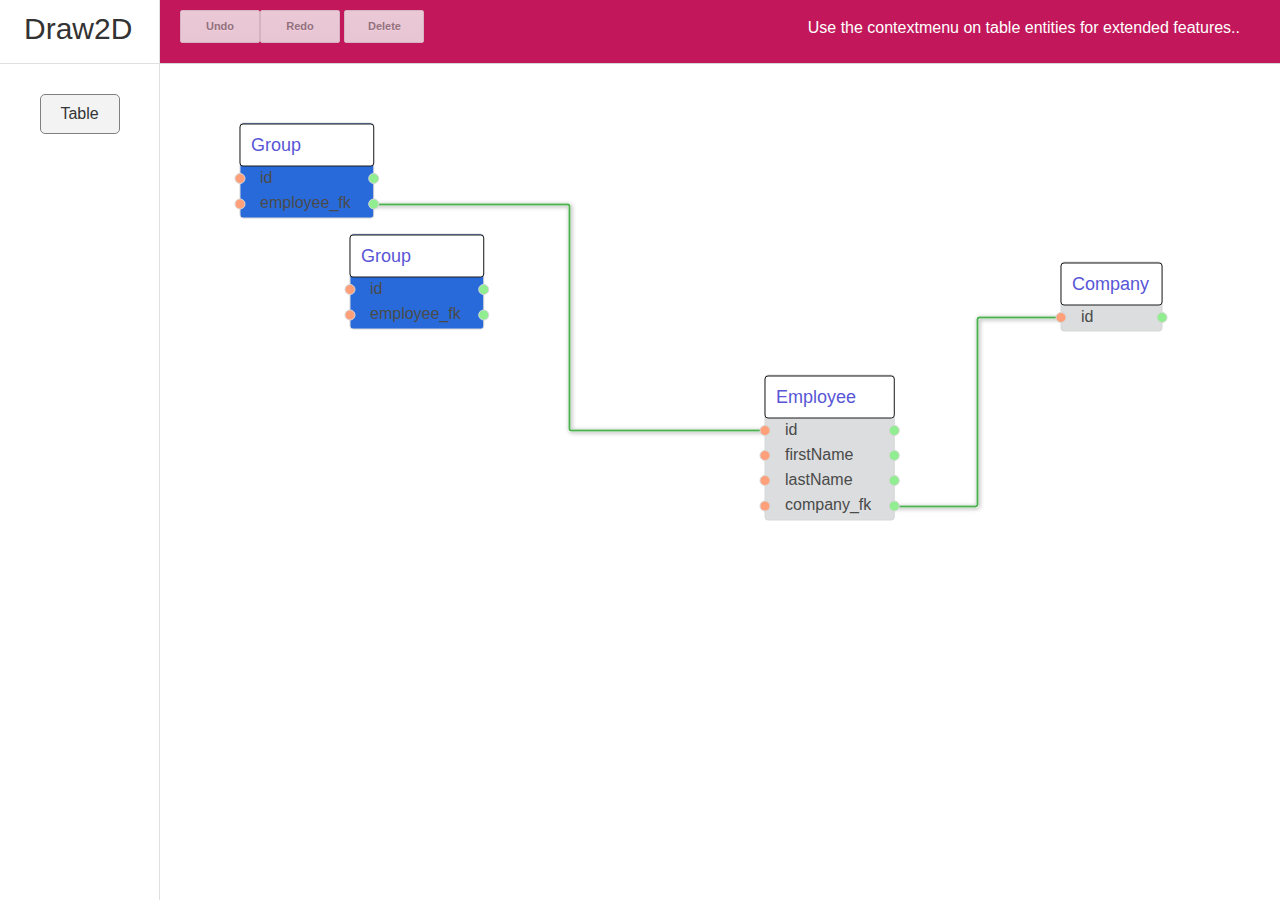
<file: index.html>
﻿<html xmlns:v="urn:schemas-microsoft-com:vml" xmlns:o="urn:schemas-microsoft-com:office:office">

<!-- Mirrored from www.draw2d.org/draw2d_touch/jsdoc_6/draw2d/examples/code_snippets/shape_db/index.html by HTTrack Website Copier/3.x [XR&CO'2014], Sun, 17 Mar 2019 19:38:18 GMT -->

<head>
    <title></title>
    <meta name="apple-mobile-web-app-capable" content="yes" />
    <meta name="viewport" content="width=device-width, minimum-scale=1.0" />
    <meta http-equiv="Content-Type" content="text/html; charset=utf-8" />

    <link type="text/css" rel="stylesheet" href="css/application.css" />

    <link type="text/css" rel="stylesheet" href="css/contextmenu.css" />

    <SCRIPT src="lib/shifty.js"></SCRIPT>
    <SCRIPT src="lib/raphael.js"></SCRIPT>
    <SCRIPT src="lib/jquery-1.12.0.min.js"></SCRIPT>
    <SCRIPT src="lib/jquery.autoresize.js"></SCRIPT>
    <SCRIPT src="lib/jquery-touch_punch.js"></SCRIPT>
    <SCRIPT src="lib/jquery.contextmenu.js"></SCRIPT>
    <SCRIPT src="lib/rgbcolor.js"></SCRIPT>
    <SCRIPT src="lib/StackBlur.js"></SCRIPT>
    <SCRIPT src="lib/canvg.js"></SCRIPT>
    <SCRIPT src="lib/Class.js"></SCRIPT>
    <SCRIPT src="lib/json2.js"></SCRIPT>
    <SCRIPT src="lib/pathfinding-browser.min.js"></SCRIPT>


    <SCRIPT src="lib/draw2d.js"></SCRIPT>

    <SCRIPT src="lib/jquery.browser.js"></SCRIPT>
    <SCRIPT src="lib/jquery-ui-1.8.23.custom.min.js"></SCRIPT>

    <SCRIPT src="app/Application.js"></SCRIPT>
    <SCRIPT src="app/View.js"></SCRIPT>
    <SCRIPT src="app/Toolbar.js"></SCRIPT>
    <SCRIPT src="app/TableShape.js"></SCRIPT>

    <SCRIPT src="document.js"></SCRIPT>

    <style>
        .draw2d_InputPort {
            fill: lightsalmon;
            stroke: #d7d7d7;
        }

        .draw2d_OutputPort {
            fill: lightgreen;
            stroke: #d7d7d7;
        }
    </style>
    <script type="text/javascript">

        /**
         * @method
         * Factory method to provide a default connection for all drag&drop connections. You
         * can override this method and customize this for your personal purpose.
         * 
         * @param {draw2d.Port} sourcePort port of the source of the connection
         * @param {draw2d.Port} targetPort port of the target of the connection
         * @template
         * @returns {draw2d.Connection}
         */
        var app
        $(window).load(function () {

            var routerToUse = new draw2d.layout.connection.InteractiveManhattanConnectionRouter();
            app = new example.Application();
            app.view.installEditPolicy(new draw2d.policy.connection.DragConnectionCreatePolicy({
                createConnection: function () {
                    var connection = new draw2d.Connection({
                        stroke: 3,
                        outlineStroke: 1,
                        outlineColor: "#303030",
                        color: "91B93E",
                        router: routerToUse
                    });
                    return connection;
                }
            }));


            // unmarshal the JSON document into the canvas
            // (load)
            var reader = new draw2d.io.json.Reader();
            reader.unmarshal(app.view, jsonDocument);

        });

        function ddd() {
            var writer = new draw2d.io.json.Writer();
            writer.marshal(app.view, function (json) {
                // convert the json object into string representation
                for (var i in json) {
                    if (json[i].hasOwnProperty("ports")) {
                        delete json[i].ports;
                    }
                }
                var jsonTxt = JSON.stringify(json, null, 2);

                // insert the json string into a DIV for preview or post
                // it via ajax to the server....
                console.log(jsonTxt)

            });
        }
    </script>

</head>

<body id="container">

    <div id="toolbar" class="navbar-default">
    </div>

    <div id="side-nav">
        <span id="logo" onclick="ddd()">Draw2D</span>
        <div id="layer_elements"></div>
        <div id="layer_header" class="highlight panetitle blackgradient">
            <div data-shape="TableShape" class="palette_node_element draw2d_droppable"
                title="drag&amp;drop the table into the canvas..">Table</div>
        </div>
    </div>

    <div id="canvas">
    </div>
</body>


</html>
<!-- <script>
    var LabelConnection = draw2d.Connection.extend({

        init: function (attr) {
            this._super(attr);

            // Create any Draw2D figure as decoration for the connection
            //
            this.label = new draw2d.shape.basic.Label({
                text: "I'm a Label",
                color: "#0d0d0d",
                fontColor: "#0d0d0d",
                bgColor: "#f0f0f0"
            });

            // add the new decoration to the connection with a position locator.
            //
            this.add(this.label, new draw2d.layout.locator.ManhattanMidpointLocator());

            this.label.installEditor(new draw2d.ui.LabelInplaceEditor());
        }
    });
</script> -->
</file>
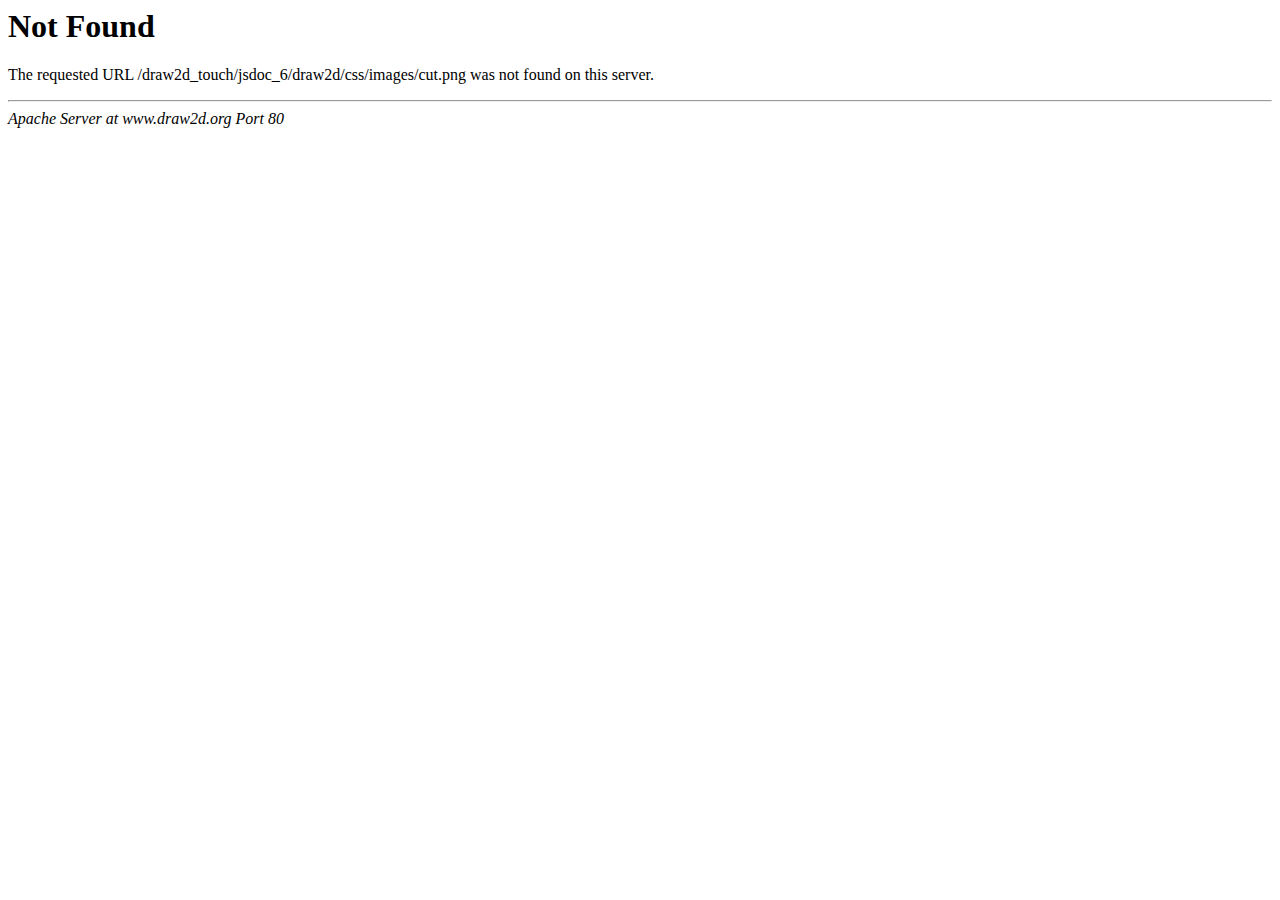
<file: css/images/cut.html>
<!DOCTYPE HTML PUBLIC "-//IETF//DTD HTML 2.0//EN">
<html><head>
<title>404 Not Found</title>
</head><body>
<h1>Not Found</h1>
<p>The requested URL /draw2d_touch/jsdoc_6/draw2d/css/images/cut.png was not found on this server.</p>
<hr>
<address>Apache Server at www.draw2d.org Port 80</address>
</body></html>
</file>
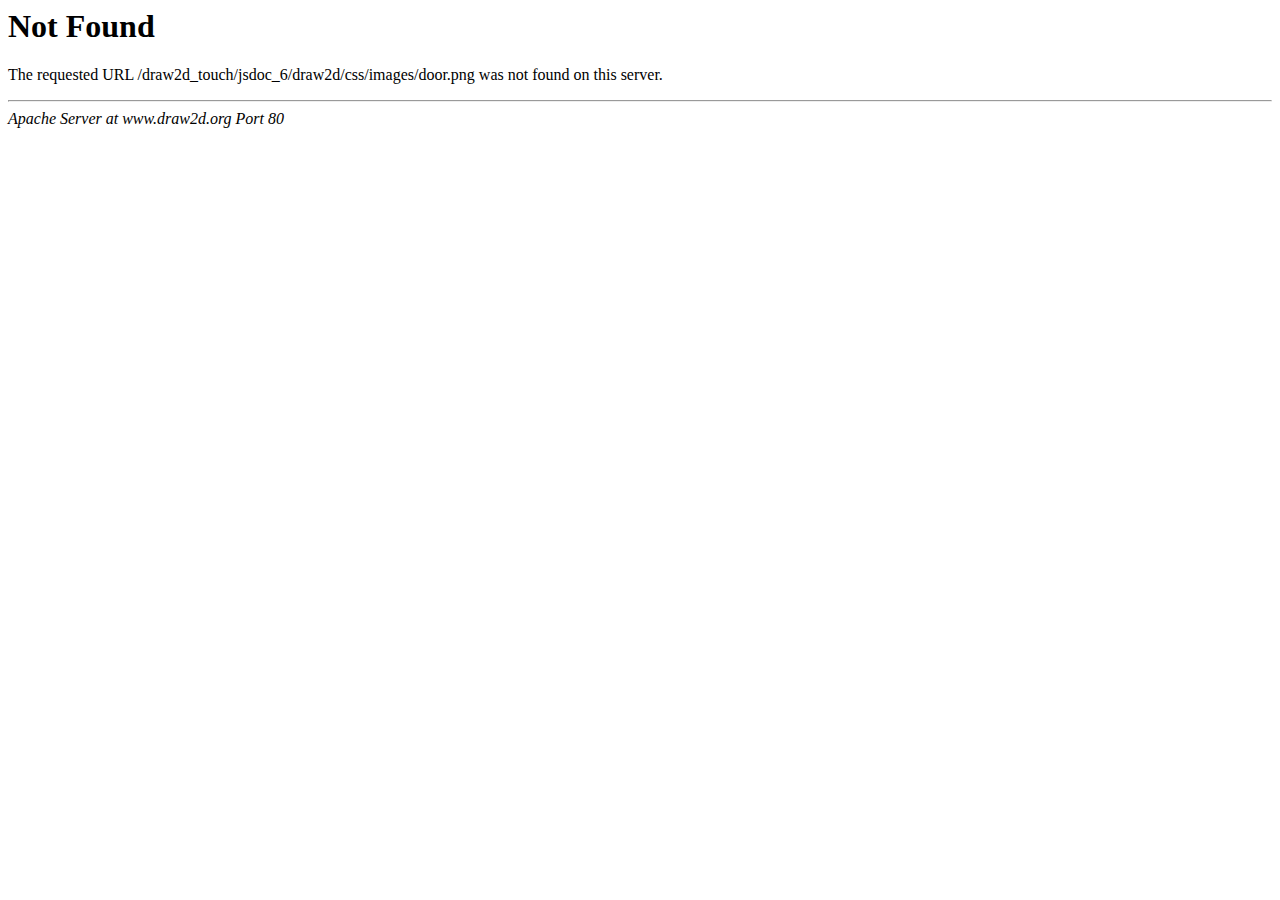
<file: css/images/door.html>
<!DOCTYPE HTML PUBLIC "-//IETF//DTD HTML 2.0//EN">
<html><head>
<title>404 Not Found</title>
</head><body>
<h1>Not Found</h1>
<p>The requested URL /draw2d_touch/jsdoc_6/draw2d/css/images/door.png was not found on this server.</p>
<hr>
<address>Apache Server at www.draw2d.org Port 80</address>
</body></html>
</file>
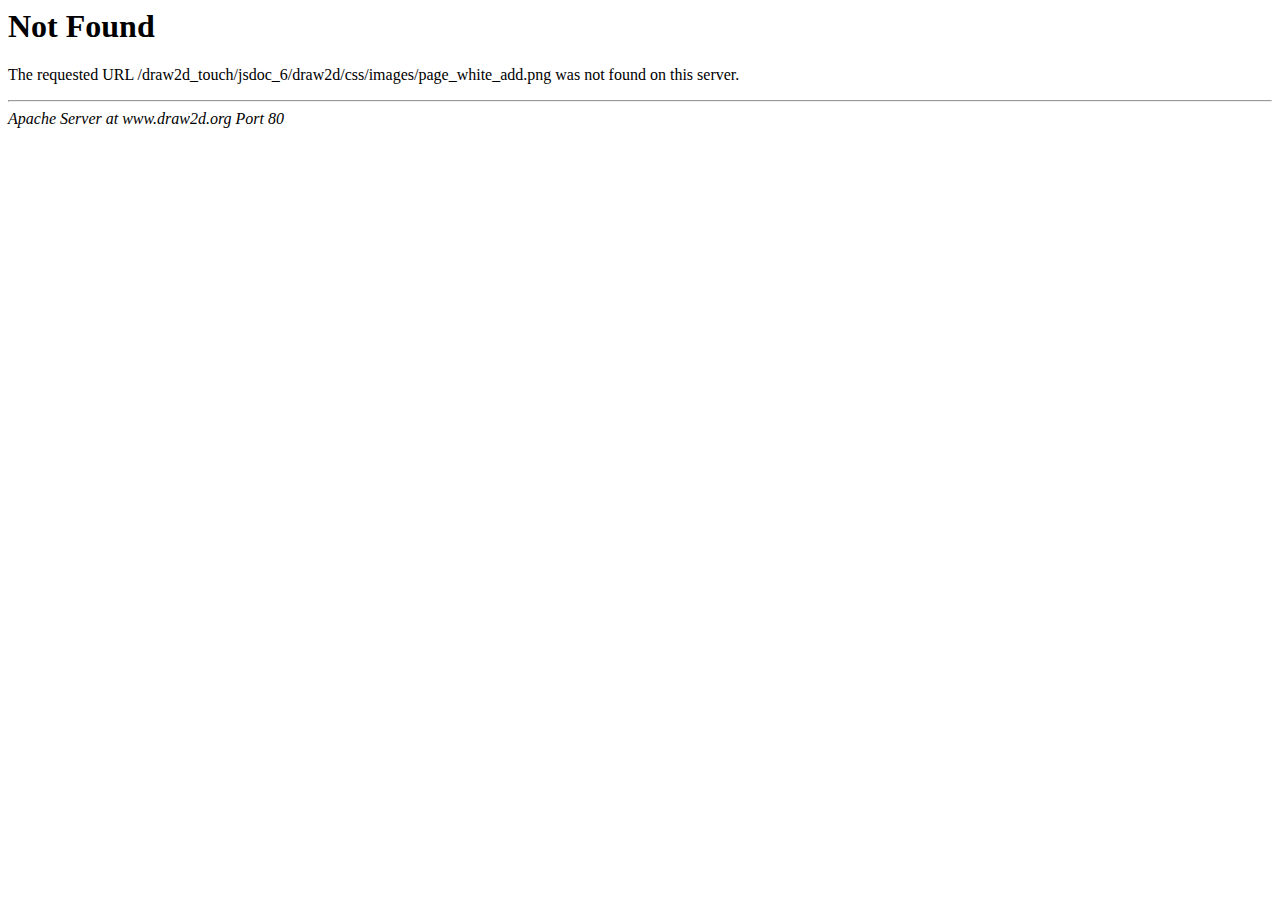
<file: css/images/page_white_add.html>
<!DOCTYPE HTML PUBLIC "-//IETF//DTD HTML 2.0//EN">
<html><head>
<title>404 Not Found</title>
</head><body>
<h1>Not Found</h1>
<p>The requested URL /draw2d_touch/jsdoc_6/draw2d/css/images/page_white_add.png was not found on this server.</p>
<hr>
<address>Apache Server at www.draw2d.org Port 80</address>
</body></html>
</file>
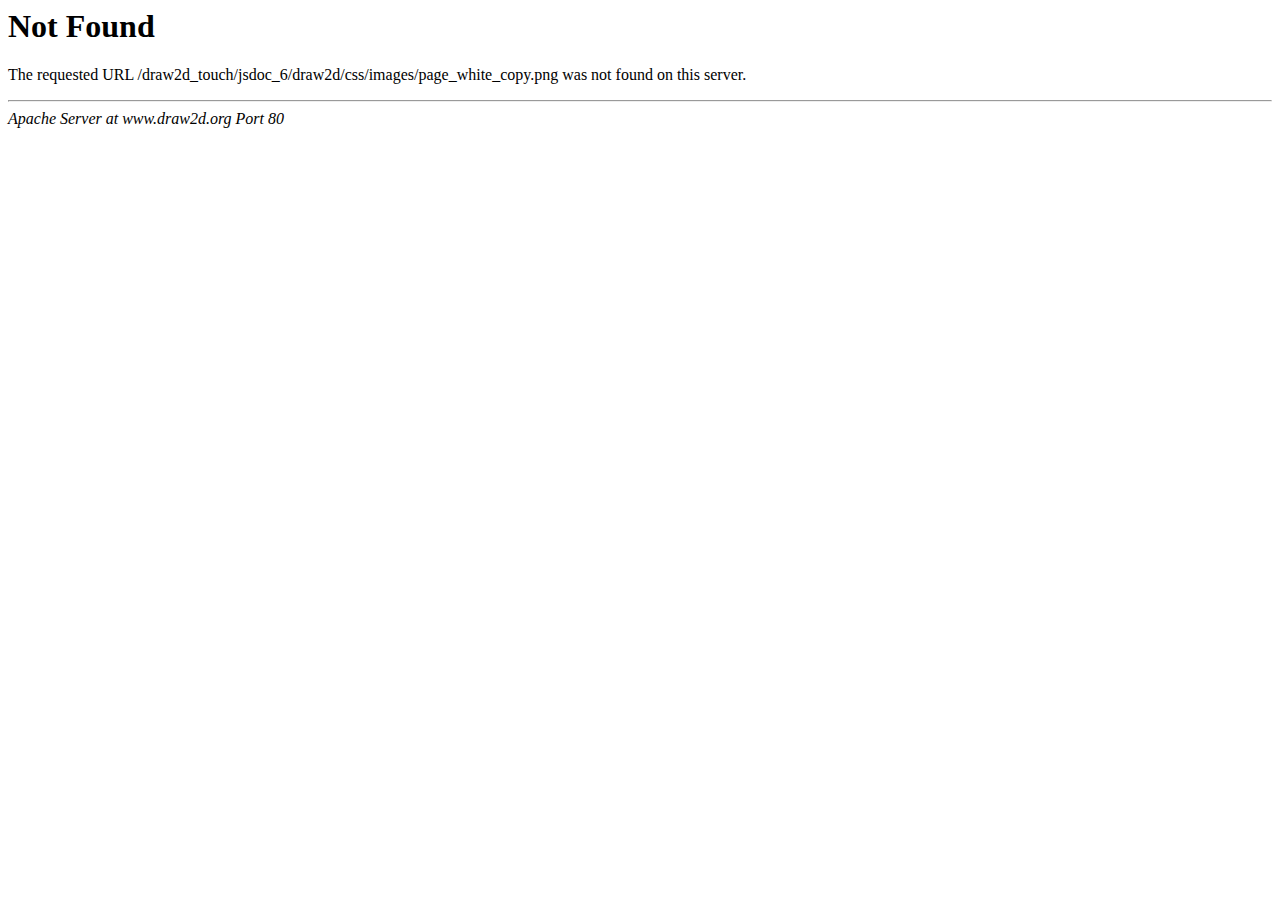
<file: css/images/page_white_copy.html>
<!DOCTYPE HTML PUBLIC "-//IETF//DTD HTML 2.0//EN">
<html><head>
<title>404 Not Found</title>
</head><body>
<h1>Not Found</h1>
<p>The requested URL /draw2d_touch/jsdoc_6/draw2d/css/images/page_white_copy.png was not found on this server.</p>
<hr>
<address>Apache Server at www.draw2d.org Port 80</address>
</body></html>
</file>
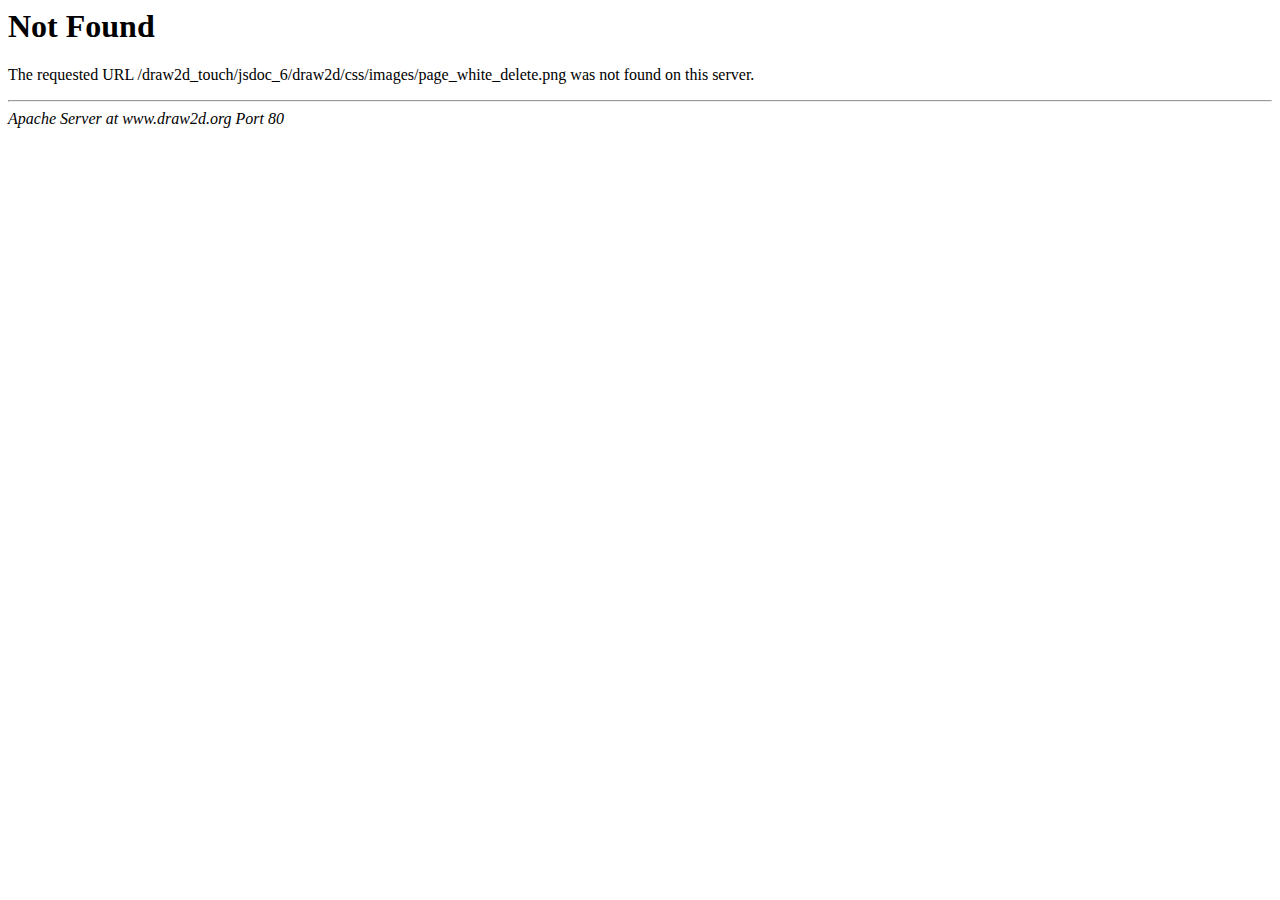
<file: css/images/page_white_delete.html>
<!DOCTYPE HTML PUBLIC "-//IETF//DTD HTML 2.0//EN">
<html><head>
<title>404 Not Found</title>
</head><body>
<h1>Not Found</h1>
<p>The requested URL /draw2d_touch/jsdoc_6/draw2d/css/images/page_white_delete.png was not found on this server.</p>
<hr>
<address>Apache Server at www.draw2d.org Port 80</address>
</body></html>
</file>
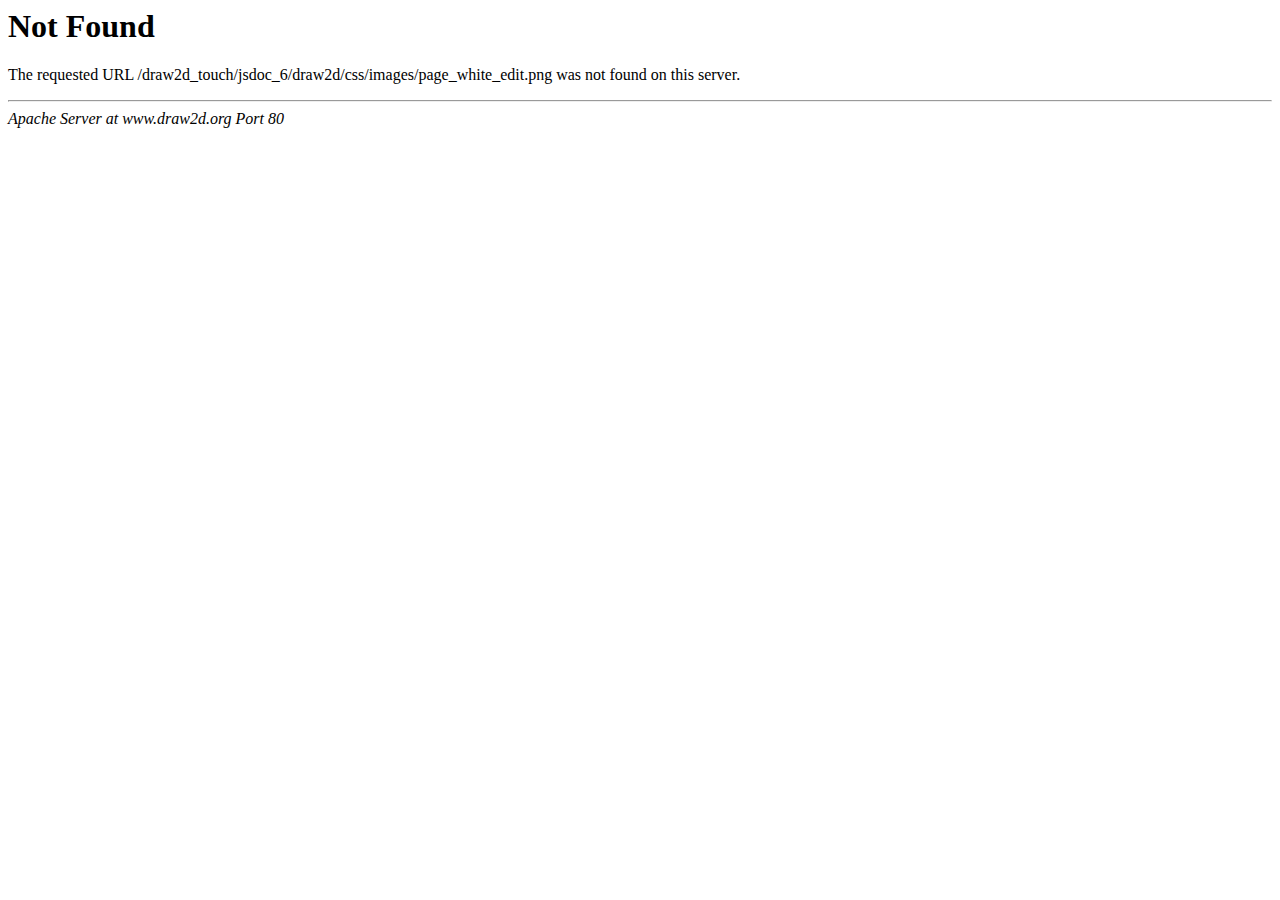
<file: css/images/page_white_edit.html>
<!DOCTYPE HTML PUBLIC "-//IETF//DTD HTML 2.0//EN">
<html><head>
<title>404 Not Found</title>
</head><body>
<h1>Not Found</h1>
<p>The requested URL /draw2d_touch/jsdoc_6/draw2d/css/images/page_white_edit.png was not found on this server.</p>
<hr>
<address>Apache Server at www.draw2d.org Port 80</address>
</body></html>
</file>
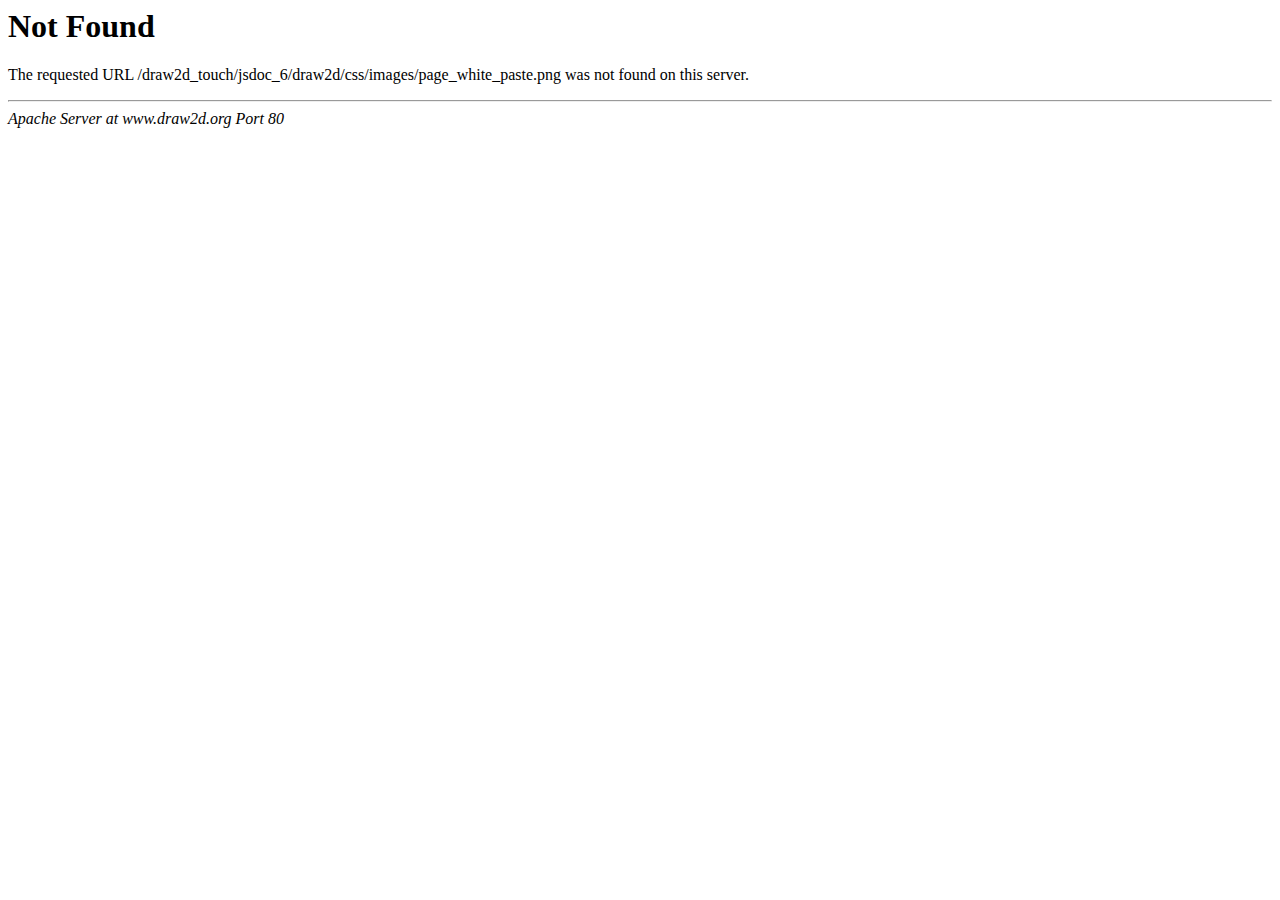
<file: css/images/page_white_paste.html>
<!DOCTYPE HTML PUBLIC "-//IETF//DTD HTML 2.0//EN">
<html><head>
<title>404 Not Found</title>
</head><body>
<h1>Not Found</h1>
<p>The requested URL /draw2d_touch/jsdoc_6/draw2d/css/images/page_white_paste.png was not found on this server.</p>
<hr>
<address>Apache Server at www.draw2d.org Port 80</address>
</body></html>
</file>
<file: css/application.css>
* {
	-webkit-box-sizing: border-box;
	-moz-box-sizing: border-box;
	box-sizing: border-box;
}

body {
	overflow: hidden;
	font-family: 'Lato', sans-serif !important;
	font-weight: 300;
	padding: 0px;
	margin: 0px;
	border: 0px;
	background-color: #f9f9f9;
	color: #212121;
	-webkit-font-smoothing: antialiased;
	overflow: hidden;
	-webkit-text-size-adjust: 100%;
	text-rendering: optimizeLegibility;
}

#canvas {
	padding: 0px;
	margin: 0px;
	border: 0px;
	position: absolute;
	top: 64px;
	right: 0px;
	left: 160px;
	bottom: 0px;
	overflow: scroll;
	background-color: #FFFFFF;
}

#toolbar {
	position: absolute;
	margin: 0px;
	padding-top: 10px;
	padding-left: 20px;
	top: 0px;
	left: 160px;
	height: 64px;
	right: 0px;
	overflow: hidden !important;
	z-index: 1000 !important;
	border: 0 none;
	border-bottom: 1px solid #d6d6d6;
	background-color: #c2185b !important;
}

#toolbar_hint {
	position: absolute;
	top: 19px;
	height: 64px;
	right: 40px;
	color: white;
}

.palette_node_element {
	border: 1px solid gray;
	background-color: #f3f3f3;
	padding: 10px;
	cursor: move;
	width: 80px;
	margin: 30px auto 30px auto;
	text-align: center;
	align: center;
	border-radius: 5px;
}

#side-nav {
	border-right: 1px solid #e0e0e0;
	bottom: 0;
	background: #fff;
	color: #333;
	display: block;
	font-family: 'RobotoDraft', sans-serif;
	left: 0;
	position: fixed;
	top: 0;
	width: 160px;
	z-index: 4;
}

#side-nav #logo {
	border-bottom: 1px solid #e0e0e0;
	display: block;
	height: 64px;
	margin: auto;
	padding: 12px 24px 10px 24px;
	position: relative;
	font-size: 30px;
	font-weight: 100;
}

button.gray,a.gray,input[type=submit].gray {
	padding: 10px 10px;
	-webkit-border-radius: 2px 2px;
	border: solid 1px #dadada;
	background: #f4f4f4; /* Old browsers */
	background: -moz-linear-gradient(top, #f4f4f4 0%, #f1f1f1 100%);
	/* FF3.6+ */
	background: -webkit-gradient(linear, left top, left bottom, color-stop(0%, #f4f4f4),
		color-stop(100%, #f1f1f1)); /* Chrome,Safari4+ */
	background: -webkit-linear-gradient(top, #f4f4f4 0%, #f1f1f1 100%);
	/* Chrome10+,Safari5.1+ */
	background: -o-linear-gradient(top, #f4f4f4 0%, #f1f1f1 100%);
	/* Opera 11.10+ */
	background: -ms-linear-gradient(top, #f4f4f4 0%, #f1f1f1 100%);
	/* IE10+ */
	background: linear-gradient(top, #f4f4f4 0%, #f1f1f1 100%); /* W3C */
	filter: progid:DXImageTransform.Microsoft.gradient(  startColorstr='#f4f4f4',
		endColorstr='#f1f1f1', GradientType=0); /* IE6-9 */
	color: #555;
	text-decoration: none;
	cursor: pointer;
	display: inline-block;
	text-align: center;
	font-weight: bold;
	font-family: Arial, Helvetica, sans-serif;
	text-shadow: 0px 1px 1px rgba(255, 255, 255, 1);
	line-height: 1;
	font-size: 11px;
	min-width: 80px;
}

.gray:hover {
	border: 1px solid #c6c6c4;
	background: background:  #f8f8f8; /* Old browsers */
	background: -moz-linear-gradient(top, #f8f8f8 0%, #f1f1f1 100%);
	/* FF3.6+ */
	background: -webkit-gradient(linear, left top, left bottom, color-stop(0%, #f8f8f8),
		color-stop(100%, #f1f1f1)); /* Chrome,Safari4+ */
	background: -webkit-linear-gradient(top, #f8f8f8 0%, #f1f1f1 100%);
	/* Chrome10+,Safari5.1+ */
	background: -o-linear-gradient(top, #f8f8f8 0%, #f1f1f1 100%);
	/* Opera 11.10+ */
	background: -ms-linear-gradient(top, #f8f8f8 0%, #f1f1f1 100%);
	/* IE10+ */
	background: linear-gradient(top, #f8f8f8 0%, #f1f1f1 100%); /* W3C */
	filter: progid:DXImageTransform.Microsoft.gradient(  startColorstr='#f8f8f8',
		endColorstr='#f1f1f1', GradientType=0); /* IE6-9 */
	color: #222;
	-webkit-box-shadow: 0px 1px 1px 0px rgba(10, 10, 10, 0.4);
	-moz-box-shadow: 0px 1px 1px 0px rgba(10, 10, 10, 0.4);
	box-shadow: 0px 1px 1px 0px rgba(10, 10, 10, 0.4);
}

.gray:active {
	border: 1px solid #c6c6c4;
	color: #222;
	-webkit-box-shadow: inset 0 0 2px 4px #f1f1f1, 0 1px 0 0 #eeeeee;
	-moz-box-shadow: inset 0 0 2px 4px #f1f1f1, 0 1px 0 0 #eeeeee;
	box-shadow: inset 0 0 2px 4px #f1f1f1, 0 1px 0 0 #eeeeee;
}

.disabled {
	cursor: default !important;
	color: #888 !important;
	opacity: 0.8;
}
</file>
<file: css/contextmenu.css>
/*!
 * jQuery contextMenu - Plugin for simple contextMenu handling
 *
 * Version: 1.5.24
 *
 * Authors: Rodney Rehm, Addy Osmani (patches for FF)
 * Web: http://medialize.github.com/jQuery-contextMenu/
 *
 * Licensed under
 *   MIT License http://www.opensource.org/licenses/mit-license
 *   GPL v3 http://opensource.org/licenses/GPL-3.0
 *
 */

.context-menu-list {
    margin:0; 
    padding:0;
    
    min-width: 120px;
    max-width: 250px;
    display: inline-block;
    position: absolute;
    list-style-type: none;
    
    border: 1px solid #DDD;
    background: #EEE;
    
    -webkit-box-shadow: 0 2px 5px rgba(0, 0, 0, 0.5);
       -moz-box-shadow: 0 2px 5px rgba(0, 0, 0, 0.5);
        -ms-box-shadow: 0 2px 5px rgba(0, 0, 0, 0.5);
         -o-box-shadow: 0 2px 5px rgba(0, 0, 0, 0.5);
            box-shadow: 0 2px 5px rgba(0, 0, 0, 0.5);
    
    font-family: Verdana, Arial, Helvetica, sans-serif;
    font-size: 11px;
}

.context-menu-item {
    padding: 2px 2px 2px 24px;
    background-color: #EEE;
    position: relative;
    -webkit-user-select: none;
       -moz-user-select: -moz-none;
        -ms-user-select: none;
            user-select: none;
}

.context-menu-separator {
    padding-bottom:0;
    border-bottom: 1px solid #DDD;
}

.context-menu-item > label > input,
.context-menu-item > label > textarea {
    -webkit-user-select: text;
       -moz-user-select: text;
        -ms-user-select: text;
            user-select: text;
}

.context-menu-item.hover {
    cursor: pointer;
    background-color: #39F;
}

.context-menu-item.disabled {
    color: #666;
}

.context-menu-input.hover,
.context-menu-item.disabled.hover {
    cursor: default;
    background-color: #EEE;
}

.context-menu-submenu:after {
    content: ">";
    color: #666;
    position: absolute;
    top: 0;
    right: 3px;
    z-index: 1;
}

/* icons
    #protip:
    In case you want to use sprites for icons (which I would suggest you do) have a look at
    http://css-tricks.com/13224-pseudo-spriting/ to get an idea of how to implement 
    .context-menu-item.icon:before {}
 */
.context-menu-item.icon { min-height: 18px; background-repeat: no-repeat; background-position: 4px 2px; }
.context-menu-item.icon-edit { background-image: url(images/page_white_edit.html); }
.context-menu-item.icon-cut { background-image: url(images/cut.html); }
.context-menu-item.icon-copy { background-image: url(images/page_white_copy.html); }
.context-menu-item.icon-paste { background-image: url(images/page_white_paste.html); }
.context-menu-item.icon-delete { background-image: url(images/page_white_delete.html); }
.context-menu-item.icon-add { background-image: url(images/page_white_add.html); }
.context-menu-item.icon-quit { background-image: url(images/door.html); }

/* vertically align inside labels */
.context-menu-input > label > * { vertical-align: top; }

/* position checkboxes and radios as icons */
.context-menu-input > label > input[type="checkbox"],
.context-menu-input > label > input[type="radio"] {
    margin-left: -17px;
}
.context-menu-input > label > span {
    margin-left: 5px;
}

.context-menu-input > label,
.context-menu-input > label > input[type="text"],
.context-menu-input > label > textarea,
.context-menu-input > label > select {
    display: block;
    width: 100%;
    
    -webkit-box-sizing: border-box;
       -moz-box-sizing: border-box;
        -ms-box-sizing: border-box;
         -o-box-sizing: border-box;
            box-sizing: border-box;
}

.context-menu-input > label > textarea {
    height: 100px;
}
.context-menu-item > .context-menu-list {
    display: none;
    /* re-positioned by js */
    right: -5px;
    top: 5px;
}

.context-menu-item.hover > .context-menu-list {
    display: block;
}

.context-menu-accesskey {
    text-decoration: underline;
}
</file>
